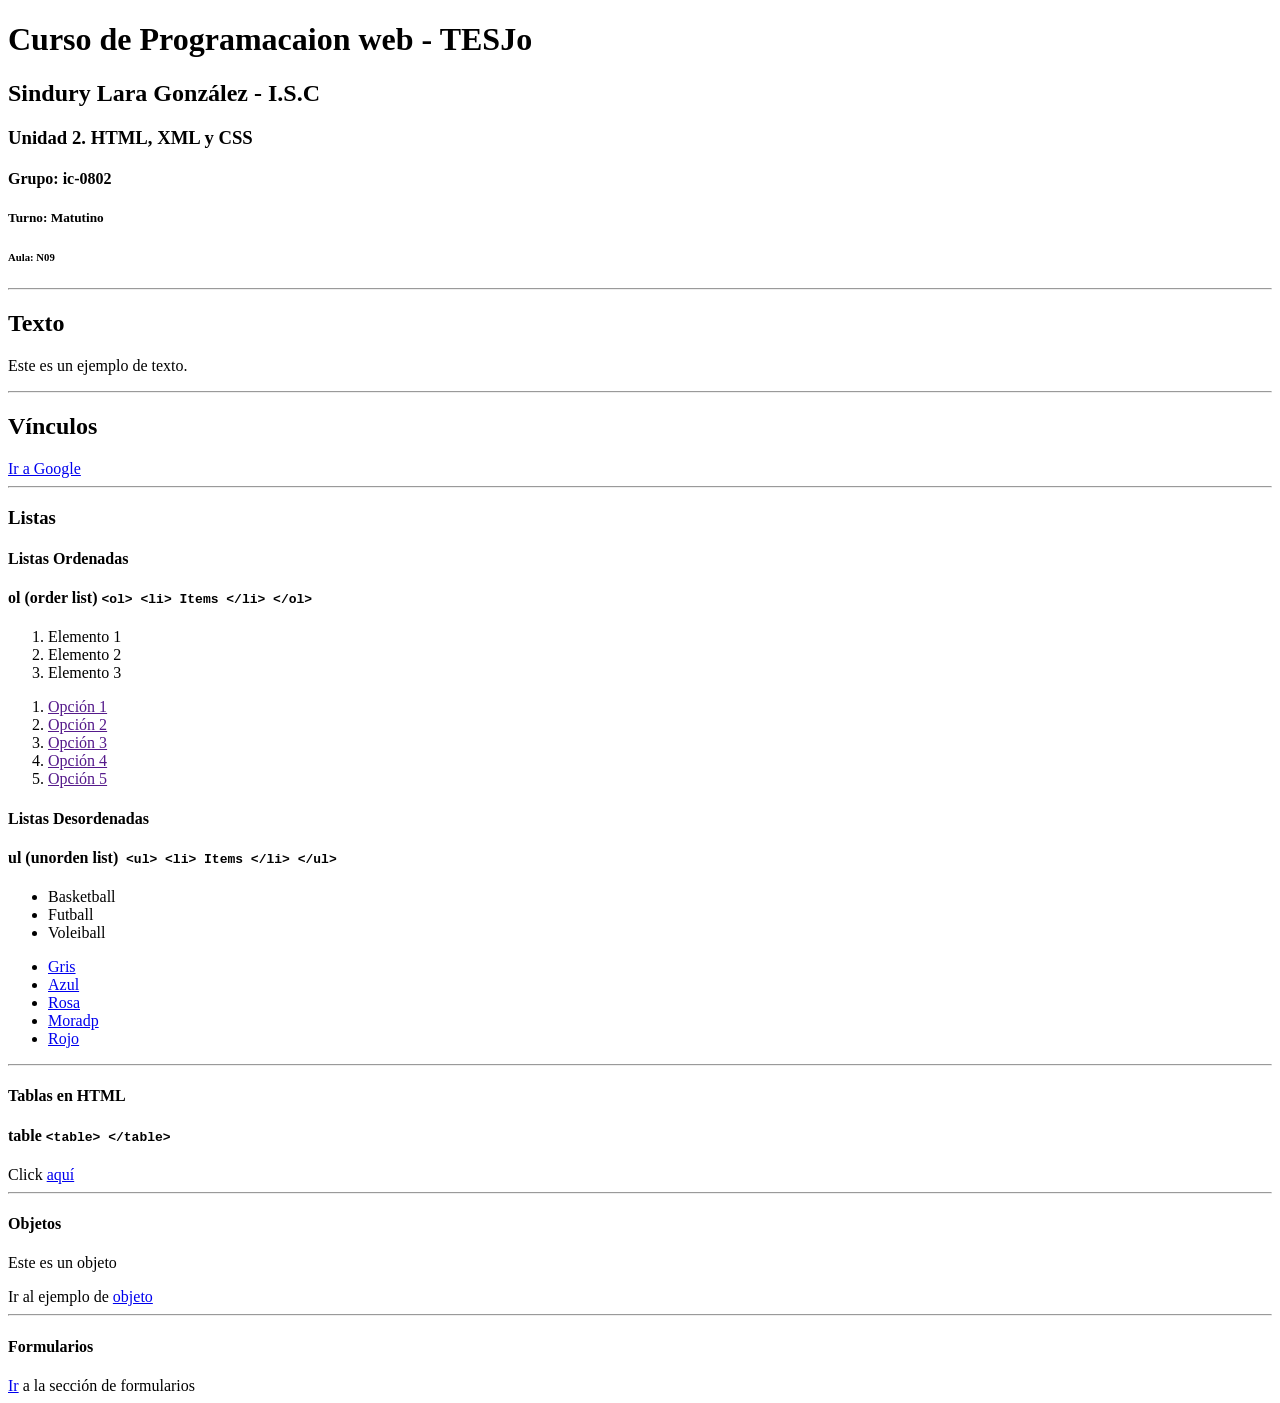
<file: index.html>
<!DOCTYPE html>
<html lang="es">
<head>
    <meta charset="UTF-8">
    <meta name="viewport" content="width=device-width, initial-scale=1.0">
    <meta name="description" content="Curso de Desalloro Web del octavo semestre de ISC">
    <title> Programaci&oacute;n web | Sindury Lara Gonzalez</title>
</head>
<body>
    <div id="main-content">
        <div id="tag-title">
        <h1>
            Curso de Programacaion web - TESJo
        </h1>
        <h2>
            Sindury Lara Gonz&aacute;lez - I.S.C 
        </h2>
        <h3>
            Unidad 2. HTML, XML y CSS
        </h3>
        <h4>
            Grupo: ic-0802
        </h4>
        <h5>
            Turno: Matutino
        </h5>
        <h6>
            Aula: N09
        </h6>

        <hr>

        <!-- TEXTO -->
        <h2>Texto</h2>
        <p>Este es un ejemplo de texto.</p>
        <hr>
        <!-- VÍNCULOS -->
        <h2>Vínculos</h2>
        <a href="https://www.google.com" target="_blank">Ir a Google</a>
        <hr>
        <!-- LISTAS -->
        <did= "list-tag">
            <h3>Listas</h3>
            <h4>Listas Ordenadas</h4>
            <section id="ol-tag">
                <h4>ol (order list) <code> &lt;ol&gt; &lt;li&gt; Items &lt;&#47;li&gt &lt;&#47;ol&gt; </code></h4>
                <ol>
                    <li>Elemento 1</li>
                    <li>Elemento 2</li>
                    <li>Elemento 3</li>
                </ol>
                <ol type "A">
                    <li><a href="">Opci&oacute;n 1</a></li>
                    <li><a href="">Opci&oacute;n 2</a></li>
                    <li><a href="">Opci&oacute;n 3</a></li>
                    <li><a href="">Opci&oacute;n 4</a></li>
                    <li><a href="">Opci&oacute;n 5</a></li>
                </ol>
            </section>
            <h4>Listas Desordenadas</h4>
            <section id="ul-tag">
                <h4>ul (unorden list)<code> &lt;ul&gt; &lt;li&gt; Items &lt;&#47;li&gt &lt;&#47;ul&gt; </code></h4>
                <ul>
                    <li>Basketball</li>
                    <li>Futball</li>
                    <li>Voleiball</li>
                </ul>
                <ul>
                    <li><a href="http://" target="_blank">Gris</a></li>
                    <li><a href="http://" target="_blank">Azul</a></li>
                    <li><a href="http://" target="_blank">Rosa</a></li>
                    <li><a href="http://" target="_blank">Moradp</a></li>
                    <li><a href="http://" target="_blank">Rojo</a></li>
                </ul>
            </section>
        </did>
        <hr>
        <!-- TABLAS -->
        <div id= "table-tag">
            <h4>Tablas en HTML</h4>
            <h4>table 
                <code> 
                    &lt;table&gt; &lt;&#47;table&gt; 
                </code>
            </h4>
            <section id="table-tag">
                Click <a href="tabla.html" target="_blank">aqu&iacute;</a>
            </section>
    </div>
    <hr>
    <!-- OBJETOS -->
        <div id= "object-tag">
        <h4>Objetos</h4>
        <p>Este es un objeto</p>
        <dection id="object-tag">

            <span> Ir al ejemplo de <a href="objeto.html" target="_blank">objeto</a></span>

        </dection>
        </div>
        <hr>
        <div id="from-tag">
            <h4>Formularios</h4>
            <section id="formulario-tag">
                <a href="formulario.html">Ir</a> a la secci&oacute;n de formularios
            </section>

        </div>

</body>
</html>
</file>
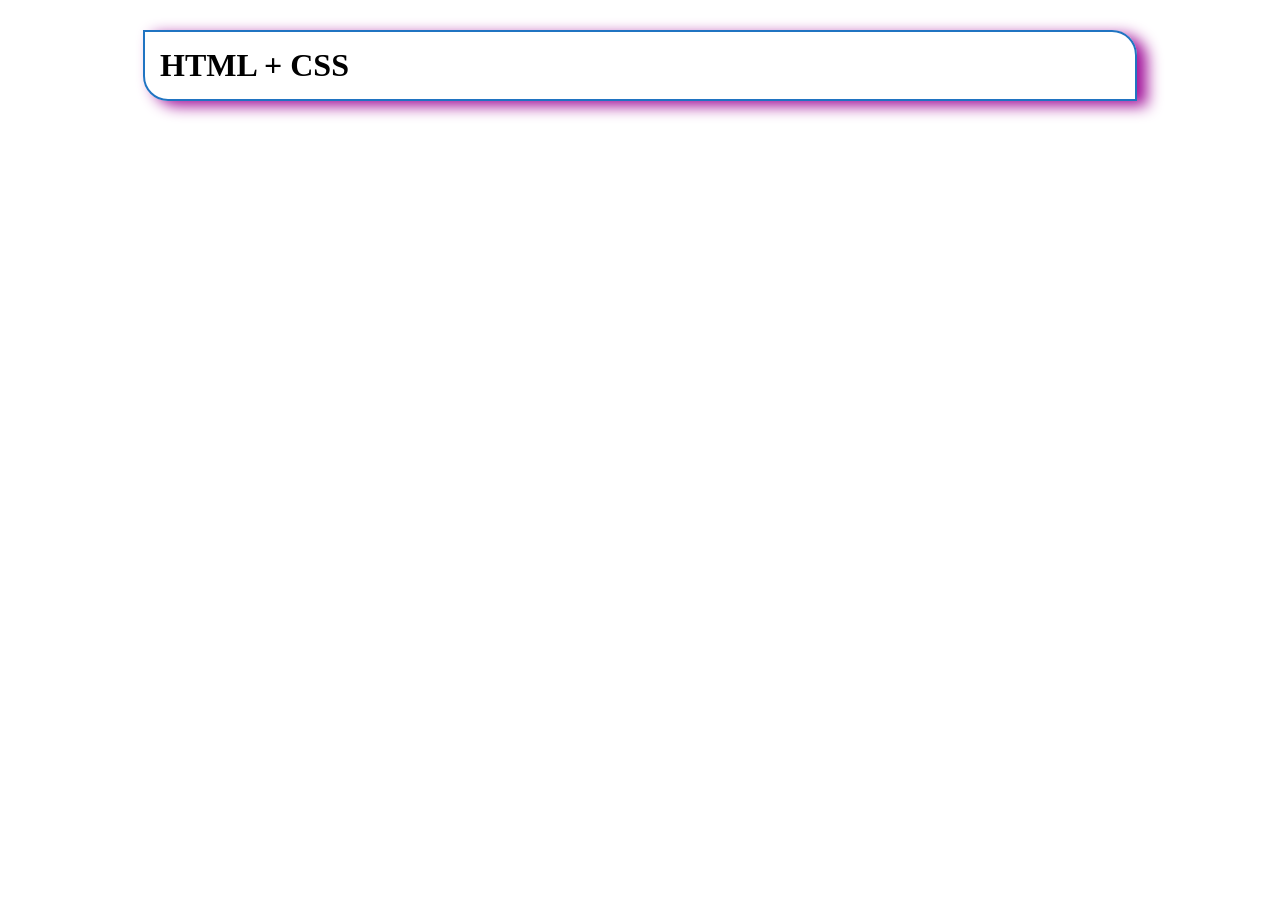
<file: presentacion/index.html>
<!DOCTYPE html>
<html lang="en">
<head>
    <meta charset="UTF-8">
    <meta name="viewport" content="width=device-width, initial-scale=1.0">
    <title>Programaci&oacute;n web | Lenguajes de Presentacion [CSS] </title>
    <link rel="stylesheet" href="css/main.css">
</head>
<body>
    <div class="main-content">
        <h1>HTML + CSS</h1>
    </div>
</body>
</html>
</file>
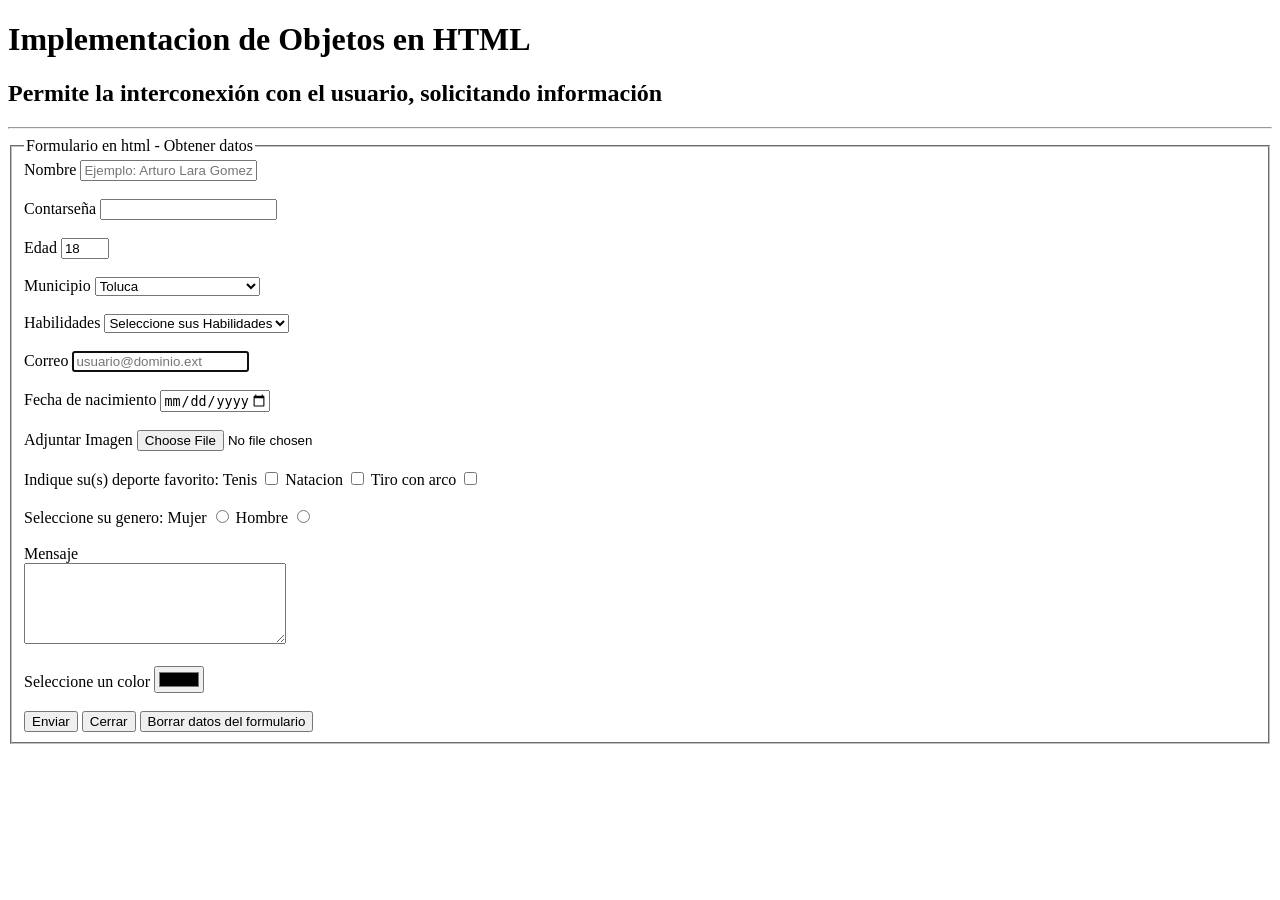
<file: formulario.html>
<!DOCTYPE html>
<html lang="es">
<head>
    <meta charset="UTF-8">
    <meta name="viewport" content="width=device-width, initial-scale=1.0">
    <title>Formularios en HTML</title>
</head>
<body>
    <div id="main-content">
        <h1> Implementacion de Objetos en HTML</h1>
        <h2>
            Permite la interconexi&oacute;n con el usuario, solicitando informaci&oacute;n
        </h2>
        <hr>
        <section class="form-tag">
            <form action="url" class="formulario">
            <fieldset>
                <legend> Formulario en html - Obtener datos</legend>
                <label for="">Nombre</label>
                <input type="text" id="name" name="nombre_usuario" required placeholder="Ejemplo: Arturo Lara Gomez" onkeyup="BuscarCliente (this.value)"> 
                <br>
                <br>
                <label for="clave">Contarse&ntilde;a</label>
                <input type="password" name="clave" id="clave" required> 
                <br>
                <br>
                <label for="edad">Edad</label>
                <input type="number" name="edad" id="edad" max="85" min="18" step="2" value="18">
                <br>
                <br>
                <label for="municipio">Municipio</label>
                <select id="municipio" required>
                    <option>Seleccione su municipio</option>
                    <option value="2">Jocotitl&aacute;n</option>
                    <option value="3">Ixtlahuaca</option>
                    <option value="4">Atlacomulco</option>
                    <option value="5" selected>Toluca</option>
                </select>
                <br> <br>

                <label for="">Habilidades</label>
                <select name="" id="habilidades">
                    <option value="0">Seleccione sus Habilidades</option>
                    <option value="1">Dise&ntilde;o</option>
                    <option value="2">Programacion</option>
                    <option value="3">Base de datos</option>
                </select>
                <br><br>

                <label for="correo">Correo</label>
                <input type="email" name="correo" id="correo" placeholder="usuario@dominio.ext" autofocus>
                <br><br>

                <label for="">Fecha de nacimiento</label>
                <input type="date" name="" id="nacimiento" min="2000-01-01" max="2002-01-01" value="2001/03/12">
                
                <br><br>
                Adjuntar Imagen <input type="file" name="" id="">
                
                <br><br>
                Indique su(s) deporte favorito: 
                Tenis <input type="checkbox" name="deportes" id="" value="1">
                Natacion <input type="checkbox", name="deportes" id="" value="2">
                Tiro con arco <input type="checkbox" name="deportes" id="" value="3">
                <br><br>

                Seleccione su genero: 
                Mujer <input type="radio" name="genero" id="" value="1">
                Hombre <input type="radio" name="genero" id="" value="2">
                <br><br>

                Mensaje <br>
                <textarea name="" id="" cols="30" rows="5"></textarea>
                <br><br>
                Seleccione un color <input type="color" name="" id="">
                <br><br>

                <input type="submit" value="Enviar"> 
                <input type="button" value="Cerrar" onclick="return ejemplo()">
                <input type="reset" value="Borrar datos del formulario"> 

            </fieldset>
            </form>
        </section>
    </div>
    <script src="js/app.js"></script>
</body>
</html>
</file>
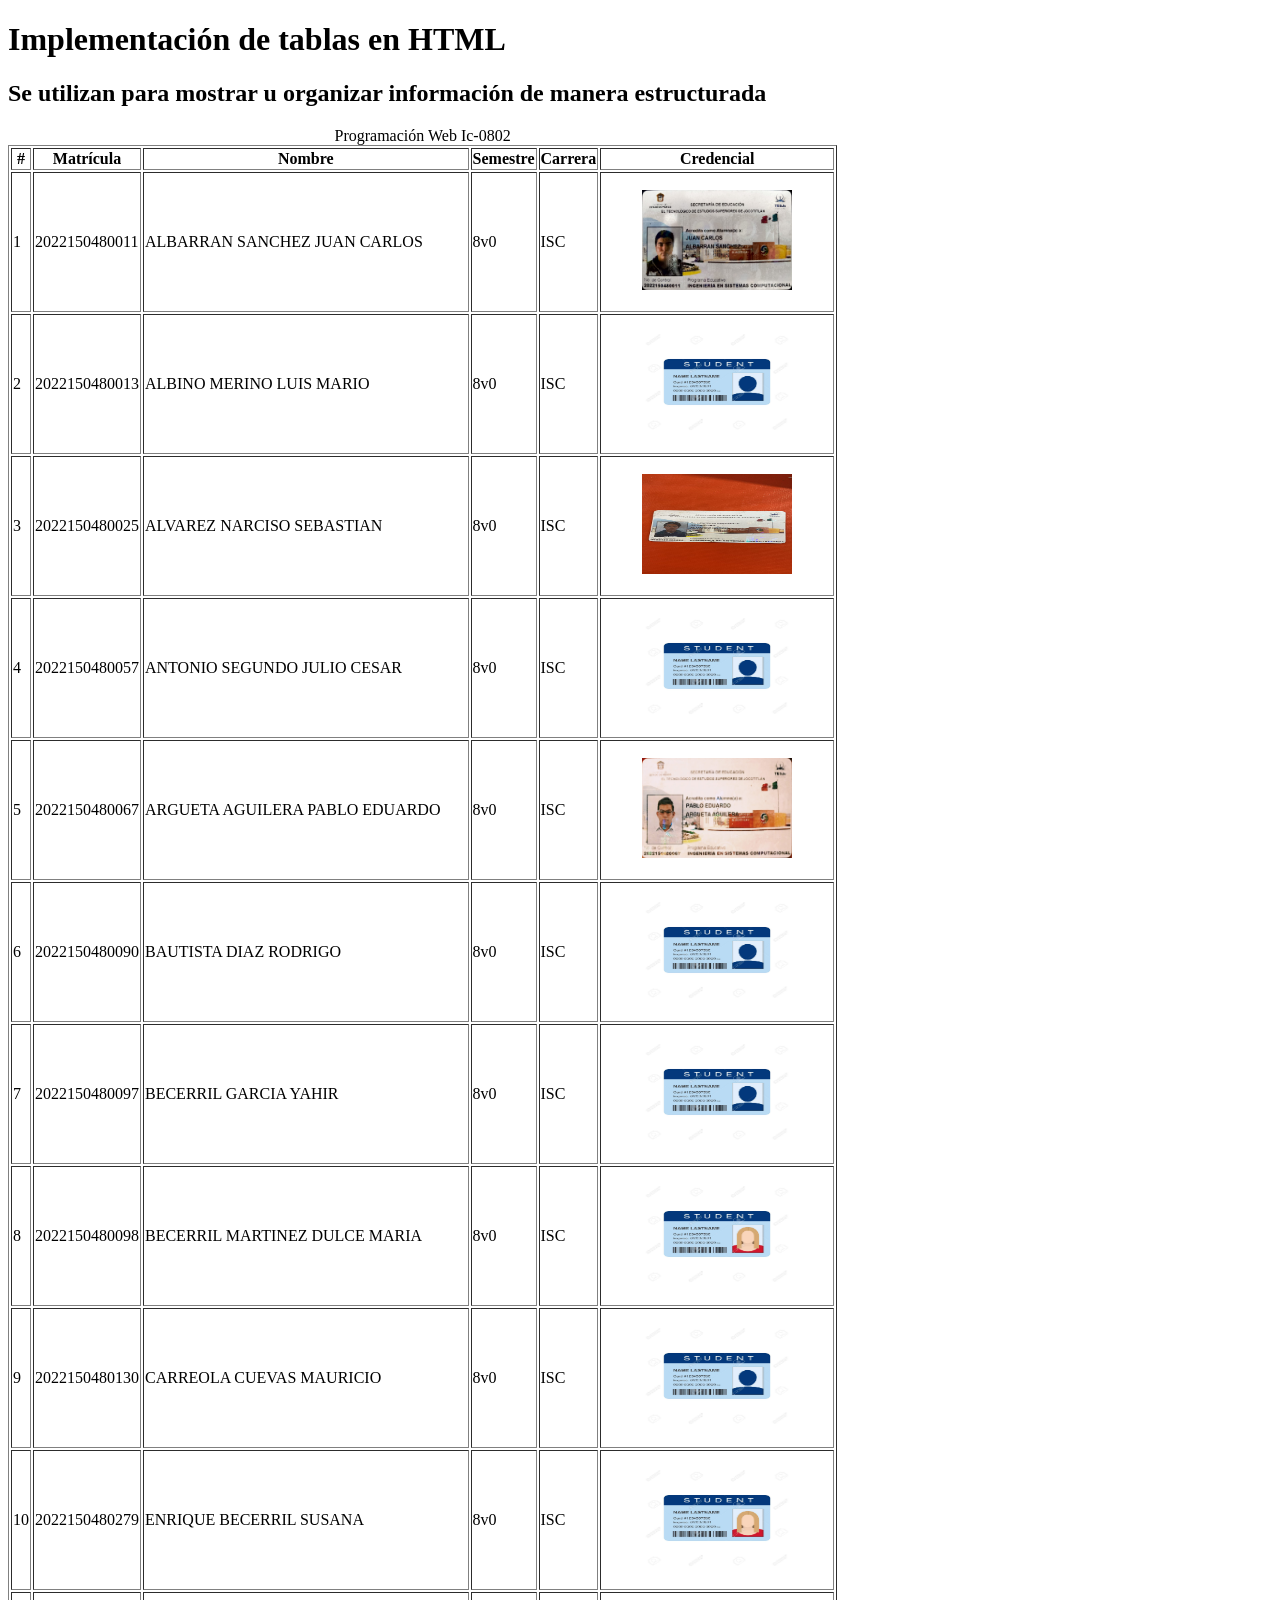
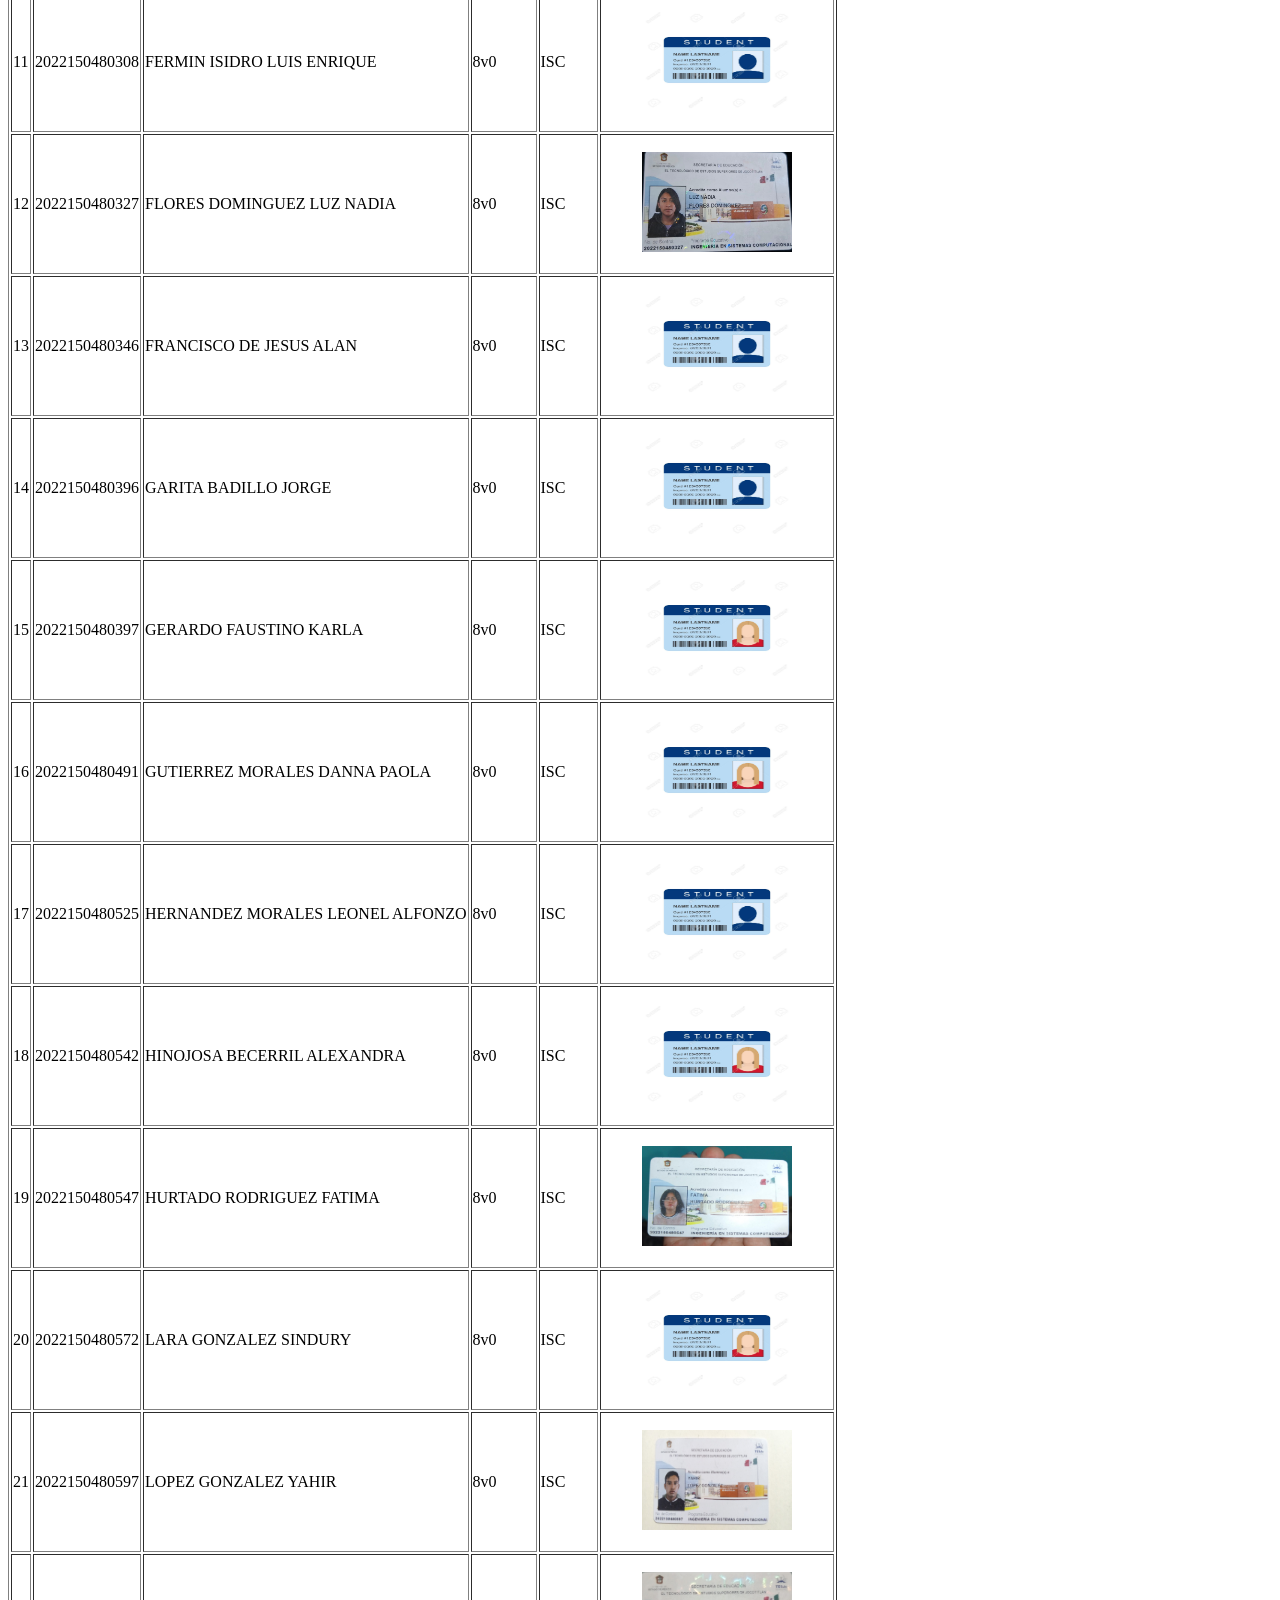
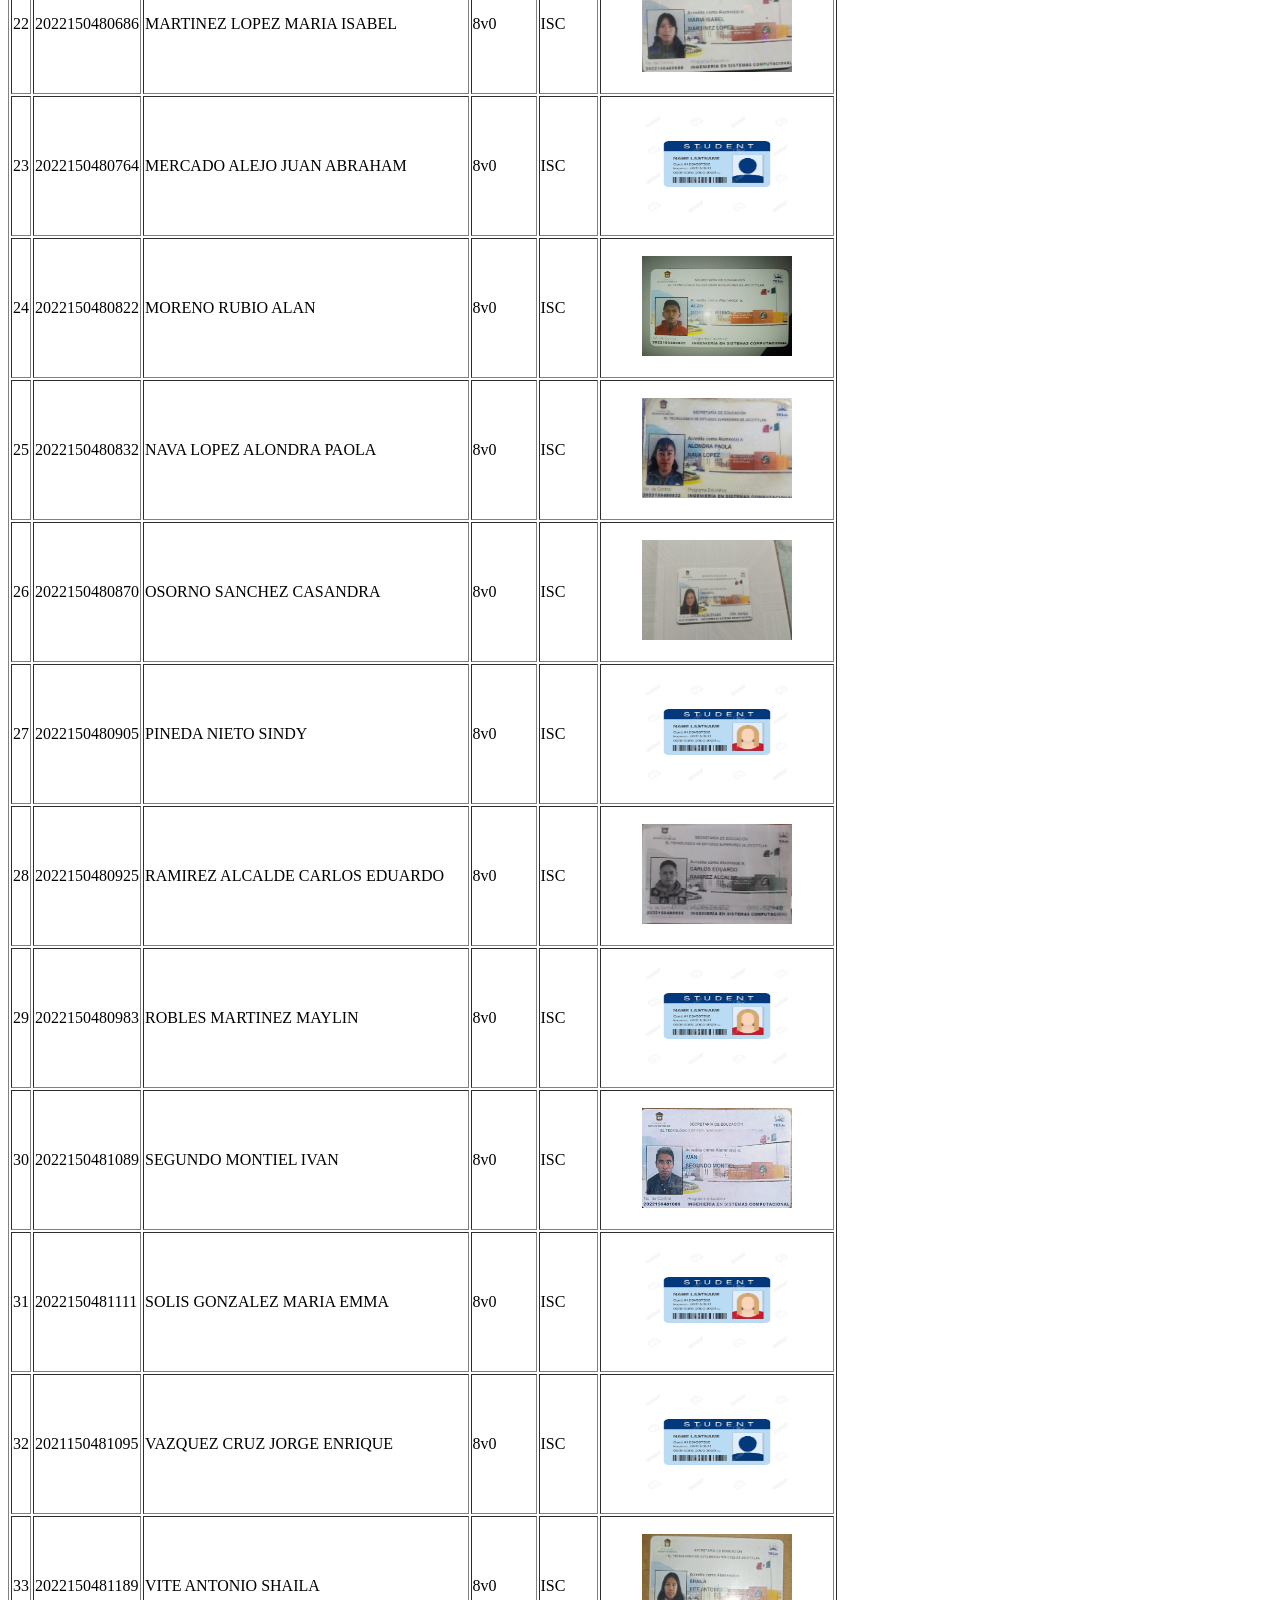
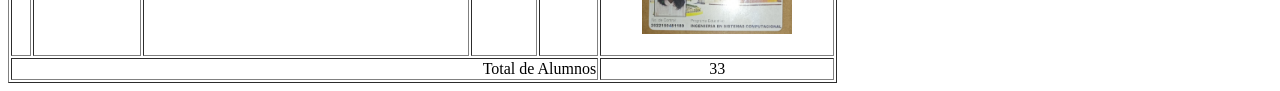
<file: tabla.html>
<!DOCTYPE html>
<html lang="es">
<head>
    <meta charset="UTF-8">
    <meta name="viewport" content="width=device-width, initial-scale=1.0">
    <title>tablas en HTML</title>
</head>
<body>
    <div id="main-content">
        <h1>Implementaci&oacute;n de tablas en HTML</h1>
        <h2>Se utilizan para mostrar u organizar informaci&oacute;n de manera estructurada</h2>
        <section class="table-tag">
            <table border="1">
                <caption>Programaci&oacute;n Web Ic-0802</caption>
                <thead>
                    <tr>
                        <th>&#35</th>
                        <th>Matr&iacute;cula</th>
                        <th>Nombre</th>
                        <th>Semestre</th>
                        <th>Carrera</th>
                        <th>Credencial</th>
                    </tr>
                </thead>
                <tbody>
                    <tr>
                    <td>1</td><td>2022150480011</td><td>ALBARRAN SANCHEZ JUAN CARLOS</td><td>8v0</td><td>ISC</td>
                    <td style="text-align: center;">
                        <figure>
                            <img src="asset/credenciales/Juan carlos.jpeg" alt="Credencial de estudiante" title="Identificacion de estudiante" width="150" height="100">
                        </figure>
                    </td>
                    </tr>

                    <tr>
                    <td>2</td><td>2022150480013</td><td>ALBINO MERINO LUIS MARIO</td><td>8v0</td><td>ISC</td>
                    <td style="text-align: center;">
                        <figure>
                            <img src="asset/credenciales/Hombre.jpg" alt="Credencial de estudiante" title="Identificacion de estudiante" width="150" height="100">
                        </figure>
                    </td>
                    </tr>

                    <tr>
                    <td>3</td><td>2022150480025</td><td>ALVAREZ NARCISO SEBASTIAN</td><td>8v0</td><td>ISC</td>
                    <td style="text-align: center;">
                        <figure>
                            <img src="asset/credenciales/Sebastián .jpeg" alt="Credencial de estudiante" title="Identificacion de estudiante" width="150" height="100">
                        </figure>
                    </td>
                    </tr>

                    <tr>
                    <td>4</td><td>2022150480057</td><td>ANTONIO SEGUNDO JULIO CESAR</td><td>8v0</td><td>ISC</td>
                    <td style="text-align: center;">
                        <figure>
                            <img src="asset/credenciales/Hombre.jpg" alt="Credencial de estudiante" title="Identificacion de estudiante" width="150" height="100">
                        </figure>
                    </td>
                    </tr>

                    <tr>
                    <td>5</td><td>2022150480067</td><td>ARGUETA AGUILERA PABLO EDUARDO</td><td>8v0</td><td>ISC</td>
                    <td style="text-align: center;">
                        <figure>
                            <img src="asset/credenciales/Pablo.jpeg" alt="Credencial de estudiante" title="Identificacion de estudiante" width="150" height="100">
                        </figure>
                    </td>
                    </tr>

                    <tr>
                    <td>6</td><td>2022150480090</td><td>BAUTISTA DIAZ RODRIGO</td><td>8v0</td><td>ISC</td>
                    <td style="text-align: center;">
                        <figure>
                            <img src="asset/credenciales/Hombre.jpg" alt="Credencial de estudiante" title="Identificacion de estudiante" width="150" height="100">
                        </figure>
                    </td>
                    </tr>

                    <tr>
                    <td>7</td><td>2022150480097</td><td>BECERRIL GARCIA YAHIR</td><td>8v0</td><td>ISC</td>
                    <td style="text-align: center;">
                        <figure>
                            <img src="asset/credenciales/Hombre.jpg" alt="Credencial de estudiante" title="Identificacion de estudiante" width="150" height="100">
                        </figure>
                    </td>
                    </tr>

                    <tr>
                    <td>8</td><td>2022150480098</td><td>BECERRIL MARTINEZ DULCE MARIA</td><td>8v0</td><td>ISC</td>
                    <td style="text-align: center;">
                        <figure>
                            <img src="asset/credenciales/Mujer.jpg" alt="Credencial de estudiante" title="Identificacion de estudiante" width="150" height="100">
                        </figure>
                    </td>
                    </tr>

                    <tr>
                    <td>9</td><td>2022150480130</td><td>CARREOLA CUEVAS MAURICIO</td><td>8v0</td><td>ISC</td>
                    <td style="text-align: center;">
                        <figure>
                            <img src="asset/credenciales/Hombre.jpg" alt="Credencial de estudiante" title="Identificacion de estudiante" width="150" height="100">
                        </figure>
                    </td>
                    </tr>

                    <tr>
                    <td>10</td><td>2022150480279</td><td>ENRIQUE BECERRIL SUSANA</td><td>8v0</td><td>ISC</td>
                    <td style="text-align: center;">
                        <figure>
                            <img src="asset/credenciales/Mujer.jpg" alt="Credencial de estudiante" title="Identificacion de estudiante" width="150" height="100">
                        </figure>
                    </td>
                    </tr>

                    <tr>
                    <td>11</td><td>2022150480308</td><td>FERMIN ISIDRO LUIS ENRIQUE</td><td>8v0</td><td>ISC</td>
                    <td style="text-align: center;">
                        <figure>
                            <img src="asset/credenciales/Hombre.jpg" alt="Credencial de estudiante" title="Identificacion de estudiante" width="150" height="100">
                        </figure>
                    </td>
                    </tr>

                    <tr>
                    <td>12</td><td>2022150480327</td><td>FLORES DOMINGUEZ LUZ NADIA</td><td>8v0</td><td>ISC</td>
                    <td style="text-align: center;">
                        <figure>
                            <img src="asset/credenciales/Luz.jpeg" alt="Credencial de estudiante" title="Identificacion de estudiante" width="150" height="100">
                        </figure>
                    </td>
                    </tr>

                    <tr>
                    <td>13</td><td>2022150480346</td><td>FRANCISCO DE JESUS ALAN</td><td>8v0</td><td>ISC</td>
                    <td style="text-align: center;">
                        <figure>
                            <img src="asset/credenciales/Hombre.jpg" alt="Credencial de estudiante" title="Identificacion de estudiante" width="150" height="100">
                        </figure>
                    </td>
                    </tr>

                    <tr>
                    <td>14</td><td>2022150480396</td><td>GARITA BADILLO JORGE</td><td>8v0</td><td>ISC</td>
                    <td style="text-align: center;">
                        <figure>
                            <img src="asset/credenciales/Hombre.jpg" alt="Credencial de estudiante" title="Identificacion de estudiante" width="150" height="100">
                        </figure>
                    </td>
                    </tr>

                    <tr>
                    <td>15</td><td>2022150480397</td><td>GERARDO FAUSTINO KARLA</td><td>8v0</td><td>ISC</td>
                    <td style="text-align: center;">
                        <figure>
                            <img src="asset/credenciales/Mujer.jpg" alt="Credencial de estudiante" title="Identificacion de estudiante" width="150" height="100">
                        </figure>
                    </td>
                    </tr>

                    <tr>
                    <td>16</td><td>2022150480491</td><td>GUTIERREZ MORALES DANNA PAOLA</td><td>8v0</td><td>ISC</td>
                    <td style="text-align: center;">
                        <figure>
                            <img src="asset/credenciales/Mujer.jpg" alt="Credencial de estudiante" title="Identificacion de estudiante" width="150" height="100">
                        </figure>
                    </td>
                    </tr>

                    <tr>
                    <td>17</td><td>2022150480525</td><td>HERNANDEZ MORALES LEONEL ALFONZO</td><td>8v0</td><td>ISC</td>
                    <td style="text-align: center;">
                        <figure>
                            <img src="asset/credenciales/Hombre.jpg" alt="Credencial de estudiante" title="Identificacion de estudiante" width="150" height="100">
                        </figure>
                    </td>
                    </tr>

                    <tr>
                    <td>18</td><td>2022150480542</td><td>HINOJOSA BECERRIL ALEXANDRA</td><td>8v0</td><td>ISC</td>
                    <td style="text-align: center;">
                        <figure>
                            <img src="asset/credenciales/Mujer.jpg" alt="Credencial de estudiante" title="Identificacion de estudiante" width="150" height="100">
                        </figure>
                    </td>
                    </tr>

                    <tr>
                    <td>19</td><td>2022150480547</td><td>HURTADO RODRIGUEZ FATIMA</td><td>8v0</td><td>ISC</td>
                    <td style="text-align: center;">
                        <figure>
                            <img src="asset/credenciales/Fatima.jpeg" alt="Credencial de estudiante" title="Identificacion de estudiante" width="150" height="100">
                        </figure>
                    </td>
                    </tr>

                    <tr>
                    <td>20</td><td>2022150480572</td><td>LARA GONZALEZ SINDURY</td><td>8v0</td><td>ISC</td>
                    <td style="text-align: center;">
                        <figure>
                            <img src="asset/credenciales/Mujer.jpg" alt="Credencial de estudiante" title="Identificacion de estudiante" width="150" height="100">
                        </figure>
                    </td>
                    </tr>

                    <tr>
                    <td>21</td><td>2022150480597</td><td>LOPEZ GONZALEZ YAHIR</td><td>8v0</td><td>ISC</td>
                    <td style="text-align: center;">
                        <figure>
                            <img src="asset/credenciales/Yahir.jpeg" alt="Credencial de estudiante" title="Identificacion de estudiante" width="150" height="100">
                        </figure>
                    </td>
                    </tr>

                    <tr>
                    <td>22</td><td>2022150480686</td><td>MARTINEZ LOPEZ MARIA ISABEL</td><td>8v0</td><td>ISC</td>
                    <td style="text-align: center;">
                        <figure>
                            <img src="asset/credenciales/Isabel.jpeg" alt="Credencial de estudiante" title="Identificacion de estudiante" width="150" height="100">
                        </figure>
                    </td>
                    </tr>

                    <tr>
                    <td>23</td><td>2022150480764</td><td>MERCADO ALEJO JUAN ABRAHAM</td><td>8v0</td><td>ISC</td>
                    <td style="text-align: center;">
                        <figure>
                            <img src="asset/credenciales/Hombre.jpg" alt="Credencial de estudiante" title="Identificacion de estudiante" width="150" height="100">
                        </figure>
                    </td>
                    </tr>

                    <tr>
                    <td>24</td><td>2022150480822</td><td>MORENO RUBIO ALAN</td><td>8v0</td><td>ISC</td>
                    <td style="text-align: center;">
                        <figure>
                            <img src="asset/credenciales/Alan.jpeg" alt="Credencial de estudiante" title="Identificacion de estudiante" width="150" height="100">
                        </figure>
                    </td>
                    </tr>

                    <tr>
                    <td>25</td><td>2022150480832</td><td>NAVA LOPEZ ALONDRA PAOLA</td><td>8v0</td><td>ISC</td>
                    <td style="text-align: center;">
                        <figure>
                            <img src="asset/credenciales/Alondra.jpeg" alt="Credencial de estudiante" title="Identificacion de estudiante" width="150" height="100">
                        </figure>
                    </td>
                    </tr>

                    <tr>
                    <td>26</td><td>2022150480870</td><td>OSORNO SANCHEZ CASANDRA</td><td>8v0</td><td>ISC</td>
                    <td style="text-align: center;">
                        <figure>
                            <img src="asset/credenciales/Casandra .jpeg" alt="Credencial de estudiante" title="Identificacion de estudiante" width="150" height="100">
                        </figure>
                    </td>
                    </tr>

                    <tr>
                    <td>27</td><td>2022150480905</td><td>PINEDA NIETO SINDY</td><td>8v0</td><td>ISC</td>
                    <td style="text-align: center;">
                        <figure>
                            <img src="asset/credenciales/Mujer.jpg" alt="Credencial de estudiante" title="Identificacion de estudiante" width="150" height="100">
                        </figure>
                    </td>
                    </tr>

                    <tr>
                    <td>28</td><td>2022150480925</td><td>RAMIREZ ALCALDE CARLOS EDUARDO</td><td>8v0</td><td>ISC</td>
                    <td style="text-align: center;">
                        <figure>
                            <img src="asset/credenciales/Carlos E.jpeg" alt="Credencial de estudiante" title="Identificacion de estudiante" width="150" height="100">
                        </figure>
                    </td>
                    </tr>

                    <tr>
                    <td>29</td><td>2022150480983</td><td>ROBLES MARTINEZ MAYLIN</td><td>8v0</td><td>ISC</td>
                    <td style="text-align: center;">
                        <figure>
                            <img src="asset/credenciales/Mujer.jpg" alt="Credencial de estudiante" title="Identificacion de estudiante" width="150" height="100">
                        </figure>
                    </td>
                    </tr>

                    <tr>
                    <td>30</td><td>2022150481089</td><td>SEGUNDO MONTIEL IVAN</td><td>8v0</td><td>ISC</td>
                    <td style="text-align: center;">
                        <figure>
                            <img src="asset/credenciales/Ivan.jpeg" alt="Credencial de estudiante" title="Identificacion de estudiante" width="150" height="100">
                        </figure>
                    </td>
                    </tr>

                    <tr>
                    <td>31</td><td>2022150481111</td><td>SOLIS GONZALEZ MARIA EMMA</td><td>8v0</td><td>ISC</td>
                    <td style="text-align: center;">
                        <figure>
                            <img src="asset/credenciales/Mujer.jpg" alt="Credencial de estudiante" title="Identificacion de estudiante" width="150" height="100">
                        </figure>
                    </td>
                    </tr>

                    <tr>
                    <td>32</td><td>2021150481095</td><td>VAZQUEZ CRUZ JORGE ENRIQUE</td><td>8v0</td><td>ISC</td>
                    <td style="text-align: center;">
                        <figure>
                            <img src="asset/credenciales/Hombre.jpg" alt="Credencial de estudiante" title="Identificacion de estudiante" width="150" height="100">
                        </figure>
                    </td>
                    </tr>

                    <tr>
                    <td>33</td><td>2022150481189</td><td>VITE ANTONIO SHAILA</td><td>8v0</td><td>ISC</td>
                    <td style="text-align: center;">
                        <figure>
                            <img src="asset/credenciales/Shaila.jpeg" alt="Credencial de estudiante" title="Identificacion de estudiante" width="150" height="100">
                        </figure>
                    </td>
                    </tr>
                    </tbody>
                <tfoot>
                    <tr>
                        <td colspan="5" style="text-align: right;">Total de Alumnos</td>
                        <td style="text-align: center;">33</td>
                    </tr>
                </tfoot>
            </table>
        </section>
    </div>
</body>
</html>
</file>
<file: presentacion/css/main.css>
/*Reseto Universal*/
*{ 
    border: 0px;
    margin: 0px;
    padding: 0px;
}

.main-content {
    border: 2px solid #2074c2;
    width: 75%;
    margin: 0px auto;
    margin-top: 30px;
    padding: 15px;
    border-radius: 0px 25px 0px 25px;
    box-shadow: 10px 5px 15px #a00f99;
    max-width: 100%;
}
</file>
